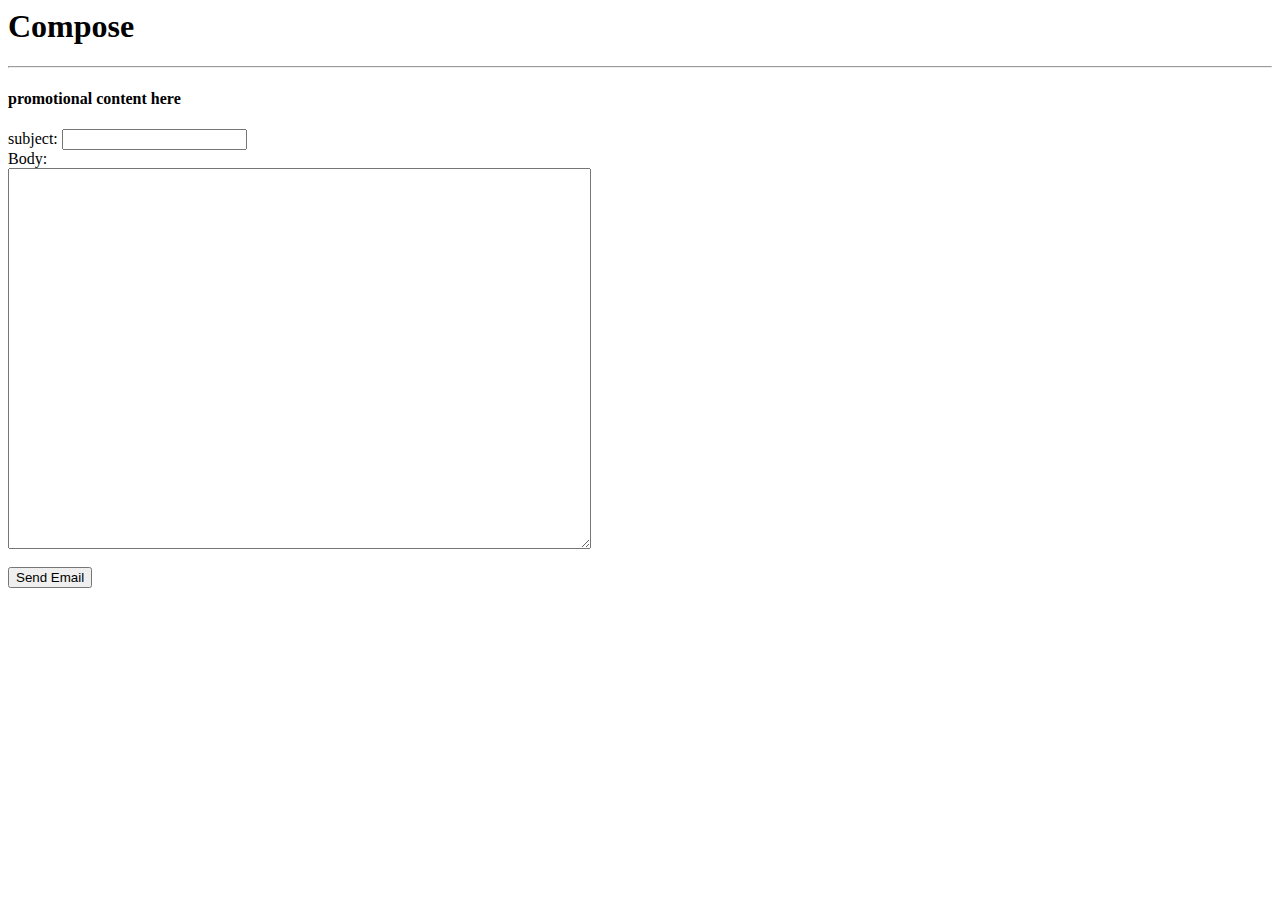
<file: compose.html>
<DOCTYPE HTML>
<html>
<head>
<meta http-equiv="content-Type" content="text/html;
charset=utf-8">
<title>compose</title>
</head>

<body>
<h1>Compose</h1>
<hr/>

<h4>promotional content here</h4>

	<form action="compose.php" method="post">
		<div>
		<label for="subject">subject:</label>
		<input name="subject" id="subject" type="text"/>
	</div>
	<div>
		<label for="body">Body:</label><br />
		<textarea name="body" id="body" rows="25" cols="70"
		title="type your information here"> </textarea>
	</div>
	<br />
		<input name="submit" type="submit" value="Send Email"/>
		
	</form>

</body>

</html>
</file>
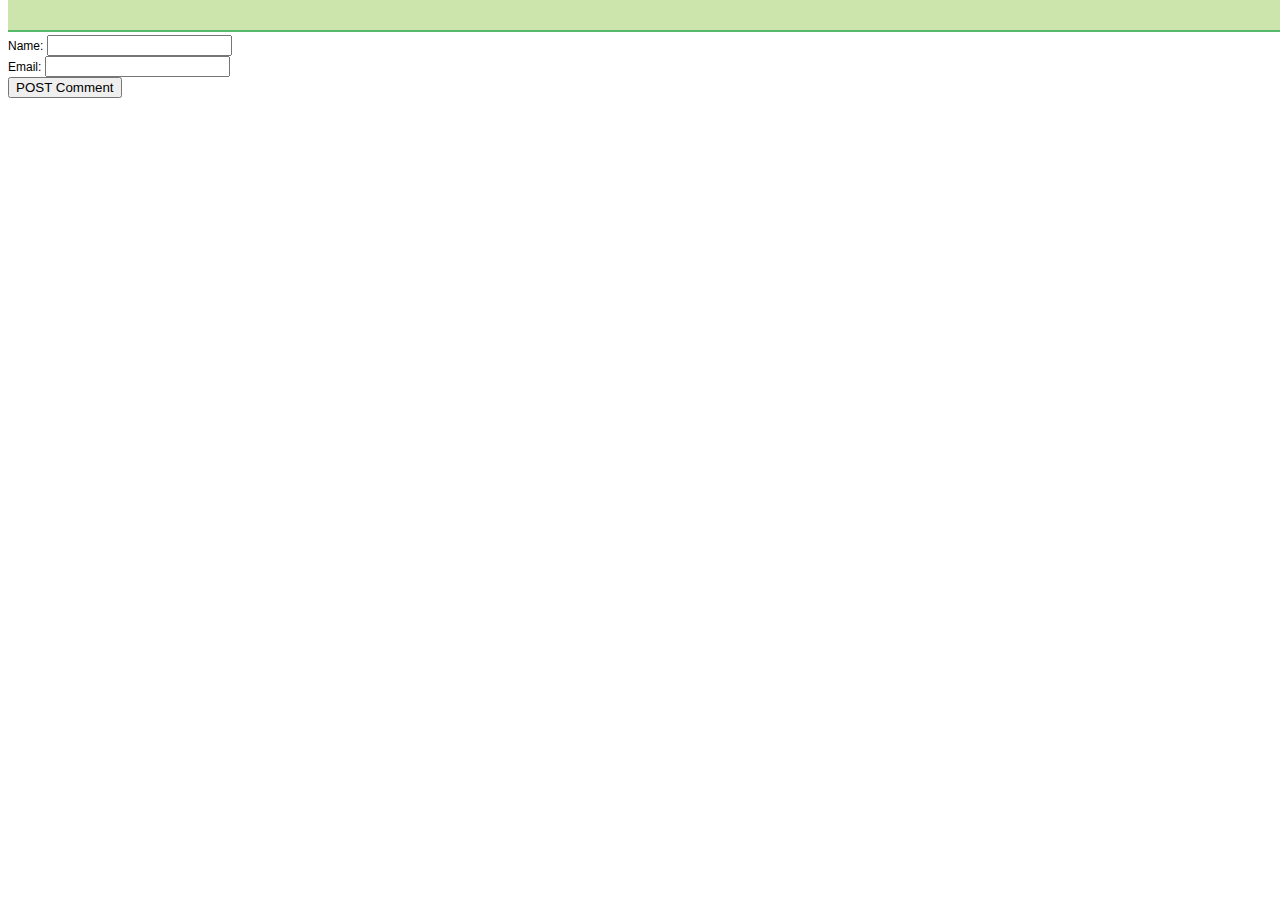
<file: contact.html>
<DOCTYPE HTML>
<html>
<head>
<meta http-equiv="content-Type" content="text/html;/>
<title>PriceTree Comparision</title>


<script type="text/javascript" src="http://ajax.googleapis.com/ajax/libs/jquery/1.3.2/jquery.min.js"></script>

<style>
				body
				{ font-family: 'Arial', sans-serif; font-size: 75%;}
				div#msgbox
				{ background: #CCE5AD; border-bottom: 2px solid #56B96B; color: #4a4a4a; width: 100%; height: 30px; position:absolute; top: 0; cursor: pointer; }
				
				div#msgbox #msg {line-height:30px; padding-left:10px; }
				
				form#commentForm {margin-top: 35px;}
		
		</style>
		
			



</head>

	<script type="text/javascript">
		$(document).ready(function() {
			$("div#msgbox").hide();
			$("#addComment").click(function() {
				$.post('contact.php', {
					name:$("#name").val(),
					email:$("#email").val()
				},
				function(response) {
					$("div#msgbox #msg").html("Comments Added Successfully");
					$("div#msgbox").slideUp().slideDown("normal");
					}
					);
				return false;
			});
				$("div#msgbox").click(function() {
				$(this).slideUp("normal");
				
				})
			});
		
		
		
		</script>
		
		
		<body>
			
			<div id="msgbox"><span id="msg"> </span></div>
			<form action="contact1.php" method="post" id="commentForm">
				
					Name: <input type="text" id="name" /><br />
					Email: <input type="text" id="email" /><br />
					<input type="submit" id="addComment" value="POST Comment" />
					</form>
		
		
		
		
		
		</body>
		
		
		</html>
</file>
